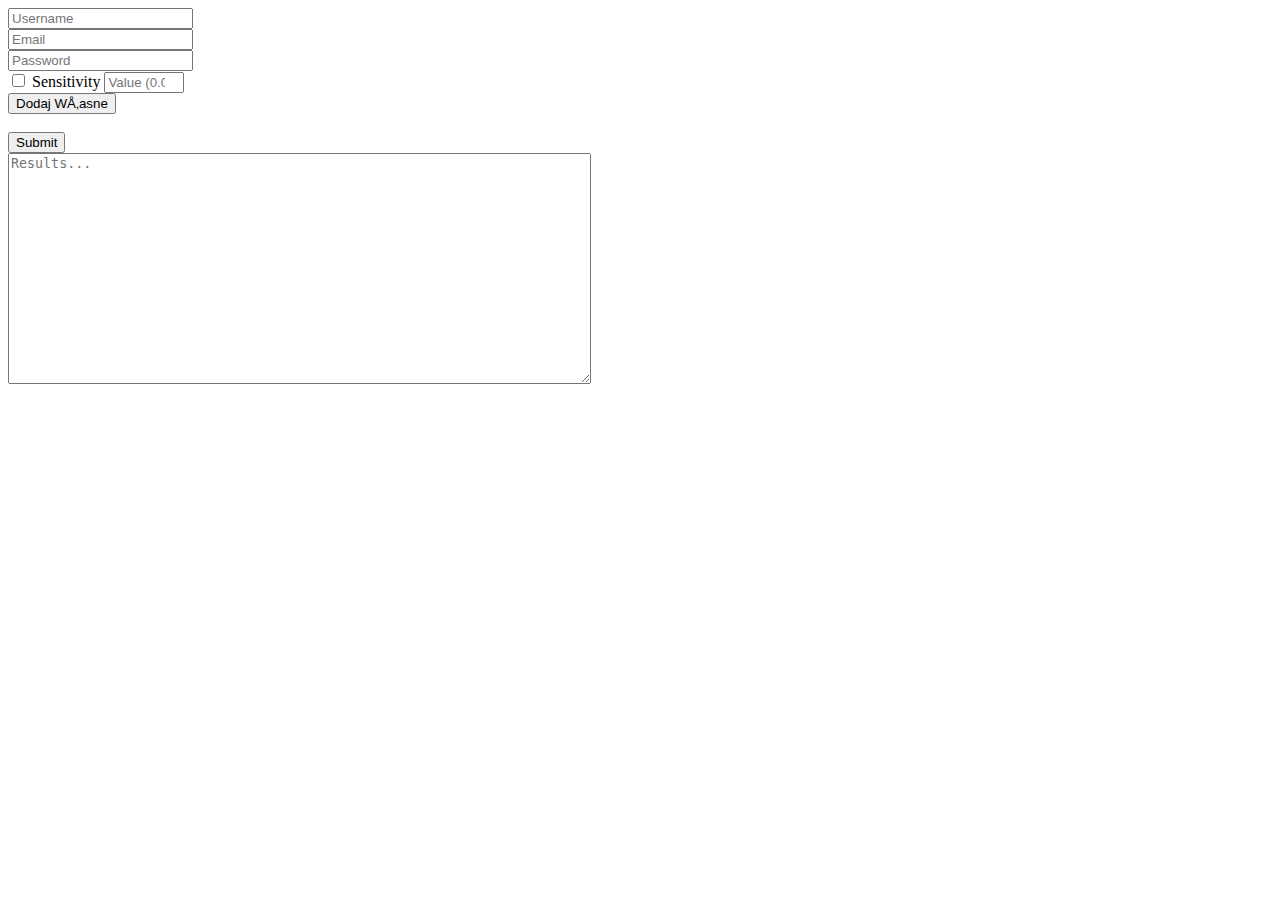
<file: index.html>
<!-- <!DOCTYPE html>
<html lang="en">
<head>
    <meta charset="UTF-8">
    <meta name="viewport" content="width=device-width, initial-scale=1.0">
    <title>Make Your Own Autoexec CS2 File</title>
    <link rel="stylesheet" href="css/style.css">
</head>
<body>
    <header>
        <h1>Autoexec Generator</h1>
    </header>

    <main>
        <form action="generate-autoexec" method="post">
            <input type="checkbox" name="first" id="first">
            <label for="first">First checkbox</label>
        </form>
    </main>
    
</body>
</html> -->

<!-- TEST 1 -->
<!-- <!DOCTYPE html>
<html>
  <head>
    <title>Pobieranie danych z formularza</title>
  </head>
  <body>
    <form id="myForm">
        <input type="text" name="username" placeholder="Username">
        <input type="email" name="email" placeholder="Email">
        <input type="password" name="password" placeholder="Password">
        <button type="submit">Submit</button>
    </form>
    
    <script>
    document.getElementById('myForm').addEventListener('submit', function(event) {
        event.preventDefault(); // zapobiega przeładowaniu strony
    
        const formData = new FormData(event.target);
        const data = {};
    
        // Iterujemy przez wszystkie pola i dodajemy je do obiektu `data`
        formData.forEach((value, key) => {
            data[key] = value;
        });
    
        console.log(data); // Zawiera wszystkie dane z formularza
    });
    </script>
    
  </body>
</html> -->

<!-- TEST 2 -->
<!DOCTYPE html>
<html>
  <head>
    <title>Pobieranie danych z formularza</title>
  </head>
  <body>
    
    
    <form id="myForm">
        <div id="formFields">
            <!-- Standardowe pola formularza -->
            <input type="text" name="username" placeholder="Username"><br>
            <input type="text" name="email" placeholder="Email"><br>
            <input type="password" name="password" placeholder="Password"><br>
            
            <!-- Pole z checkboxem i wartością sensitivity -->
            <label>
                <input type="checkbox" id="sensitivityCheck" name="sensitivityCheck">
                Sensitivity
            </label>
            <input type="number" id="sensitivityValue" name="sensitivityValue" placeholder="Value (0.01 - 10.0)" min="0.01" max="10.0" step="0.01"><br>
        </div>
        
        <!-- Przycisk do dodawania niestandardowych zmiennych -->
        <button type="button" id="addCustom">Dodaj Własne</button><br><br>
        <button type="submit">Submit</button>
    </form>
    
    <textarea id="output" rows="15" cols="70" placeholder="Results..."></textarea>
    
    <script>
    document.getElementById('addCustom').addEventListener('click', function() {
        // Dodajemy nową sekcję niestandardową
        const formFields = document.getElementById('formFields');
        
        // Kontener na nowe pola
        const customField = document.createElement('div');
        customField.classList.add('custom-field');
        
        // Checkbox do aktywacji/dezaktywacji pola
        const activeCheckbox = document.createElement('input');
        activeCheckbox.type = 'checkbox';
        activeCheckbox.checked = true; // Domyślnie zaznaczony
        
        // Pole dla nazwy zmiennej
        const nameInput = document.createElement('input');
        nameInput.type = 'text';
        nameInput.name = 'customName[]';
        nameInput.placeholder = 'Variable Name';
        
        // Pole dla wartości zmiennej
        const valueInput = document.createElement('input');
        valueInput.type = 'text';
        valueInput.name = 'customValue[]';
        valueInput.placeholder = 'Value';
        
        // Pole dla opcjonalnego komentarza
        const commentInput = document.createElement('input');
        commentInput.type = 'text';
        commentInput.name = 'customComment[]';
        commentInput.placeholder = 'Comment (optional)';
        
        // Przycisk do usuwania pola
        const removeButton = document.createElement('button');
        removeButton.textContent = 'X';
        removeButton.type = 'button';
        removeButton.addEventListener('click', function() {
            customField.remove();
        });
        
        // Dodajemy elementy do kontenera
        customField.appendChild(activeCheckbox);
        customField.appendChild(nameInput);
        customField.appendChild(valueInput);
        customField.appendChild(commentInput);
        customField.appendChild(removeButton);
        
        // Dodajemy kontener do formularza
        formFields.appendChild(customField);
    });
    
    document.getElementById('myForm').addEventListener('submit', function(event) {
        event.preventDefault(); // Zapobiega przeładowaniu strony
    
        const formData = new FormData(event.target);
        let outputText = '';
        const maxLabelLength = 30; // Maksymalna długość odstępu dla nazwy zmiennej
        const maxValueLength = 30; // Maksymalna długość odstępu dla wartości
    
        // Standardowe pola formularza (username, email, password)
        formData.forEach((value, key) => {
            if (key !== 'sensitivityCheck' && key !== 'sensitivityValue' && !key.startsWith('custom')) {
                let paddedKey = key + ' '.repeat(maxLabelLength - key.length);
                outputText += `${paddedKey} "${value}"\n`;
            }
        });
    
        // Obsługujemy checkbox i pole wartości sensitivity
        const sensitivityCheck = document.getElementById('sensitivityCheck').checked;
        const sensitivityValue = document.getElementById('sensitivityValue').value;
        if (sensitivityCheck && sensitivityValue) {
            let paddedKey = 'sensitivity' + ' '.repeat(maxLabelLength - 'sensitivity'.length);
            let paddedValue = `"${sensitivityValue}"` + ' '.repeat(maxValueLength - sensitivityValue.length);
            outputText += `${paddedKey} ${paddedValue} // czułość\n`;
        }
    
        // Przechodzimy przez niestandardowe pola (customName[], customValue[], customComment[])
        const customFields = document.querySelectorAll('.custom-field');
        customFields.forEach(field => {
            const isActive = field.querySelector('input[type="checkbox"]').checked;
            const name = field.querySelector('input[name="customName[]"]').value;
            const value = field.querySelector('input[name="customValue[]"]').value;
            const comment = field.querySelector('input[name="customComment[]"]').value;
    
            if (isActive && name && value) {
                let paddedName = name + ' '.repeat(maxLabelLength - name.length);
                let paddedValue = `"${value}"` + ' '.repeat(maxValueLength - value.length);
                outputText += `${paddedName} ${paddedValue}`;
    
                // Dodajemy komentarz, jeśli jest
                if (comment) {
                    outputText += ` // ${comment}`;
                }
    
                outputText += '\n';
            }
        });
    
        // Wstawiamy sformatowany tekst do textarea
        document.getElementById('output').value = outputText;
    });
    </script>


  </body>
</html>
</file>
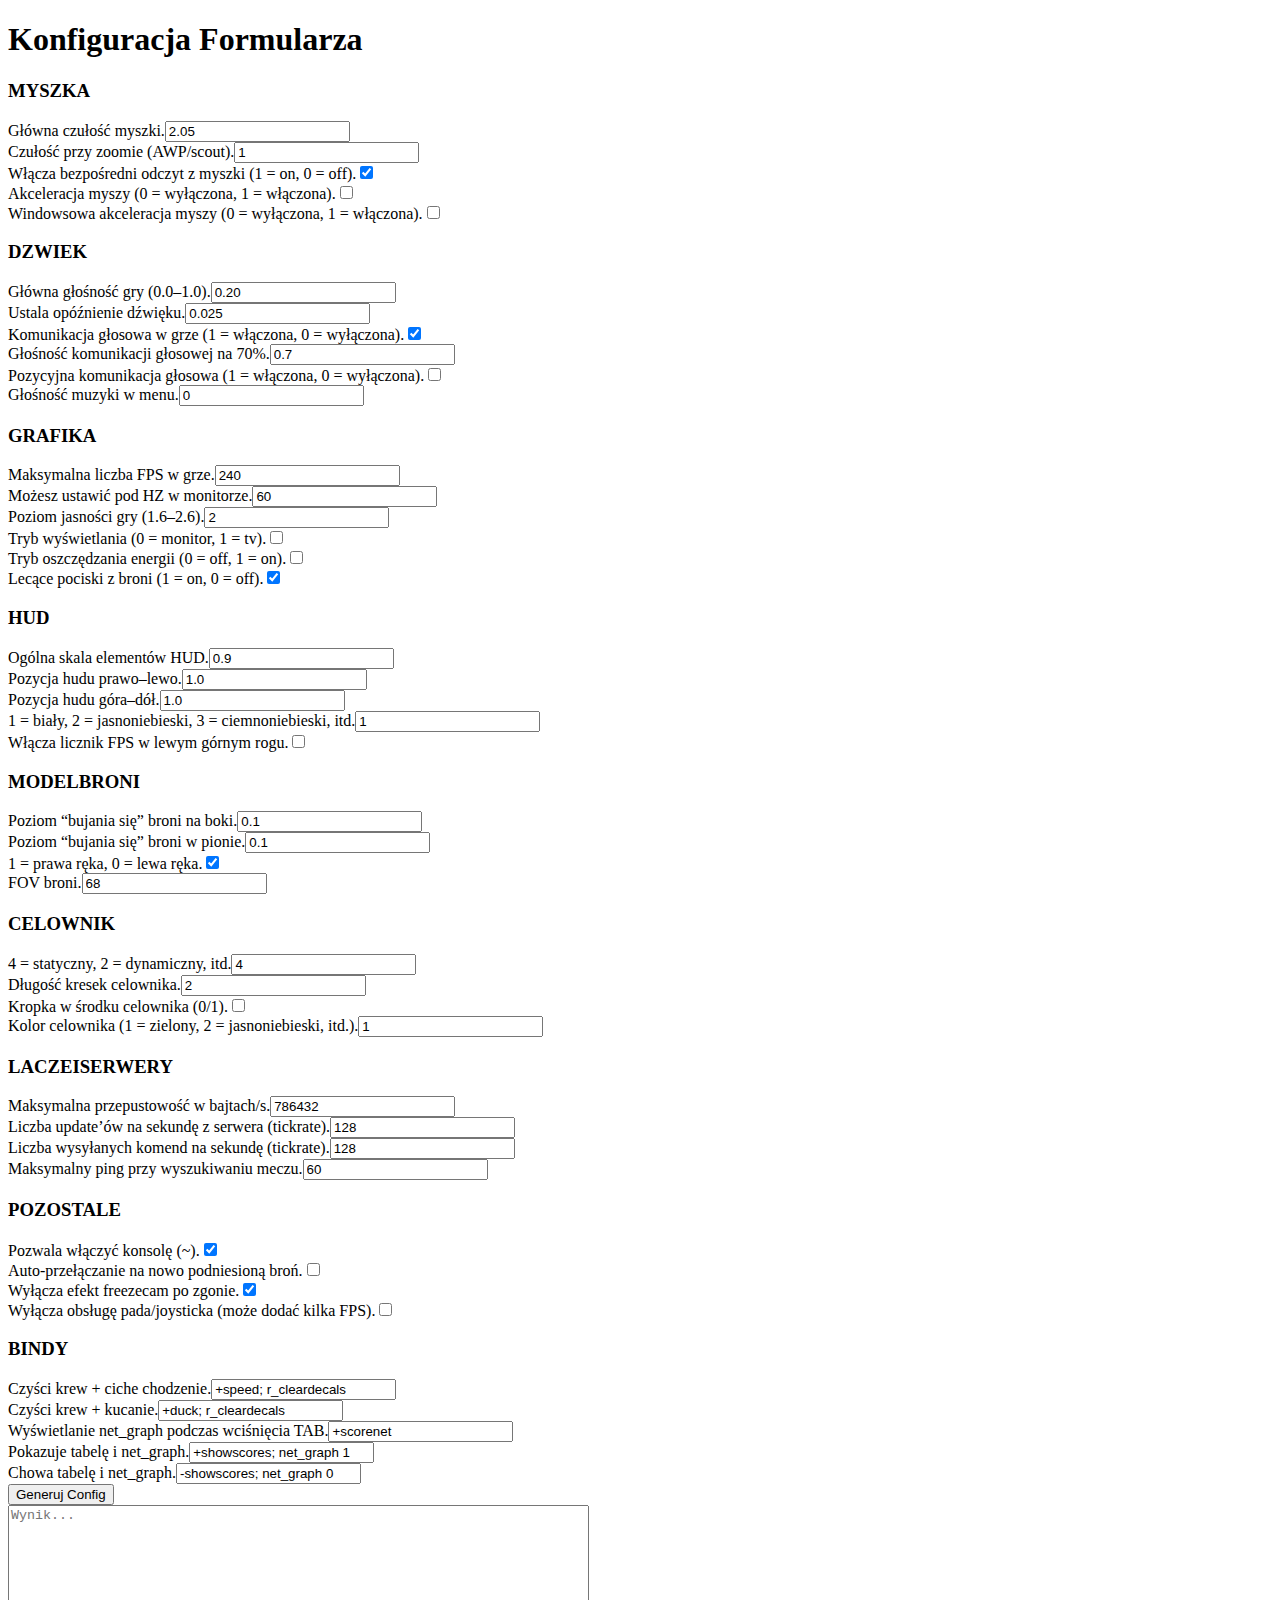
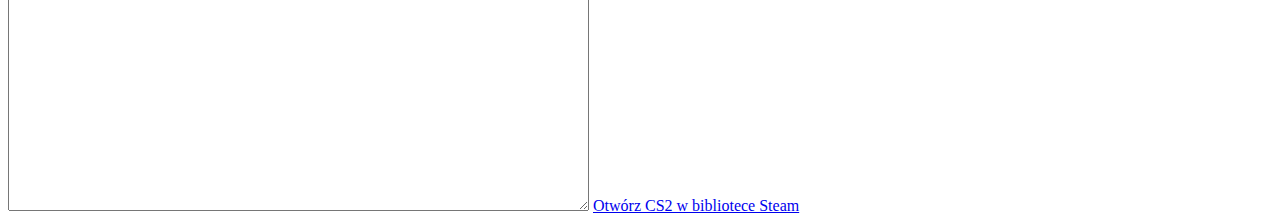
<file: test.html>
<!DOCTYPE html>
<html lang="pl">
<head>
  <meta charset="UTF-8">
  <title>Konfiguracja formularza CS:GO</title>
</head>
<body>
  <h1>Konfiguracja Formularza</h1>
  
  <form id="configForm">
    <div id="formContainer"></div>
    <button type="submit">Generuj Config</button>
  </form>
  
  <textarea id="output" rows="20" cols="70" placeholder="Wynik..."></textarea>

  <a href="steam://nav/games/details/730">Otwórz CS2 w bibliotece Steam</a>


  <script>
    // Konfiguracja sekcji i pól
    const configSections = {
  // 1) MYSZKA
  myszka: [
    {
      name: 'sensitivity',
      type: 'number',
      default: '2.05',
      placeholder: 'Główna czułość myszki',
      description: 'Główna czułość myszki.'
    },
    {
      name: 'zoom_sensitivity_ratio_mouse',
      type: 'number',
      default: '1',
      placeholder: 'Czułość przy zoomie',
      description: 'Czułość przy zoomie (AWP/scout).'
    },
    {
      name: 'm_rawinput',
      type: 'checkbox', 
      default: true, 
      description: 'Włącza bezpośredni odczyt z myszki (1 = on, 0 = off).'
    },
    {
      name: 'm_customaccel',
      type: 'checkbox',
      default: false,
      description: 'Akceleracja myszy (0 = wyłączona, 1 = włączona).'
    },
    {
      name: 'm_mousespeed',
      type: 'checkbox',
      default: false,
      description: 'Windowsowa akceleracja myszy (0 = wyłączona, 1 = włączona).'
    }
  ],

  // 2) DŹWIĘK
  dzwiek: [
    {
      name: 'volume',
      type: 'number',
      default: '0.20',
      placeholder: 'Ogólna głośność gry',
      description: 'Główna głośność gry (0.0–1.0).'
    },
    {
      name: 'snd_mixahead',
      type: 'number',
      default: '0.025',
      placeholder: 'Opóźnienie dźwięku',
      description: 'Ustala opóźnienie dźwięku.'
    },
    {
      name: 'voice_enable',
      type: 'checkbox',
      default: true,
      description: 'Komunikacja głosowa w grze (1 = włączona, 0 = wyłączona).'
    },
    {
      name: 'voice_scale',
      type: 'number',
      default: '0.7',
      placeholder: 'Głośność komunikacji (0–1)',
      description: 'Głośność komunikacji głosowej na 70%.'
    },
    {
      name: 'voice_positional',
      type: 'checkbox',
      default: false,
      description: 'Pozycyjna komunikacja głosowa (1 = włączona, 0 = wyłączona).'
    },
    {
      name: 'snd_menumusic_volume',
      type: 'number',
      default: '0',
      placeholder: 'Muzyka w menu (0–1)',
      description: 'Głośność muzyki w menu.'
    }
  ],

  // 3) GRAFIKA
  grafika: [
    {
      name: 'fps_max',
      type: 'number',
      default: '240',
      placeholder: 'Maksymalna liczba FPS',
      description: 'Maksymalna liczba FPS w grze.'
    },
    {
      name: 'fps_max_menu',
      type: 'number',
      default: '60',
      placeholder: 'Maksymalna liczba FPS w menu',
      description: 'Możesz ustawić pod HZ w monitorze.'
    },
    {
      name: 'mat_monitorgamma',
      type: 'number',
      default: '2',
      placeholder: 'Poziom jasności',
      description: 'Poziom jasności gry (1.6–2.6).'
    },
    {
      name: 'mat_monitorgamma_tv_enabled',
      type: 'checkbox',
      default: false,
      description: 'Tryb wyświetlania (0 = monitor, 1 = tv).'
    },
    {
      name: 'mat_powersavingsmode',
      type: 'checkbox',
      default: false,
      description: 'Tryb oszczędzania energii (0 = off, 1 = on).'
    },
    {
      name: 'r_drawtracers_firstperson',
      type: 'checkbox',
      default: true,
      description: 'Lecące pociski z broni (1 = on, 0 = off).'
    }
  ],

  // 4) HUD
  hud: [
    {
      name: 'hud_scaling',
      type: 'number',
      default: '0.9',
      placeholder: 'Skala HUD (0.5–1.0)',
      description: 'Ogólna skala elementów HUD.'
    },
    {
      name: 'safezonex',
      type: 'number',
      default: '1.0',
      placeholder: 'Pozycja HUD (X)',
      description: 'Pozycja hudu prawo–lewo.'
    },
    {
      name: 'safezoney',
      type: 'number',
      default: '1.0',
      placeholder: 'Pozycja HUD (Y)',
      description: 'Pozycja hudu góra–dół.'
    },
    {
      name: 'cl_hud_color',
      type: 'number',
      default: '1',
      placeholder: 'Kolor HUD',
      description: '1 = biały, 2 = jasnoniebieski, 3 = ciemnoniebieski, itd.'
    },
    {
      name: 'cl_showfps',
      type: 'checkbox',
      default: false,
      description: 'Włącza licznik FPS w lewym górnym rogu.'
    }
  ],

  // 5) MODEL BRONI
  modelBroni: [
    {
      name: 'cl_bobamt_lat',
      type: 'number',
      default: '0.1',
      description: 'Poziom “bujania się” broni na boki.'
    },
    {
      name: 'cl_bobamt_vert',
      type: 'number',
      default: '0.1',
      description: 'Poziom “bujania się” broni w pionie.'
    },
    {
      name: 'cl_righthand',
      type: 'checkbox',
      default: true,
      description: '1 = prawa ręka, 0 = lewa ręka.'
    },
    {
      name: 'viewmodel_fov',
      type: 'number',
      default: '68',
      description: 'FOV broni.'
    }
  ],

  // 6) CELOWNIK
  celownik: [
    {
      name: 'cl_crosshairstyle',
      type: 'number',
      default: '4',
      placeholder: 'Styl celownika',
      description: '4 = statyczny, 2 = dynamiczny, itd.'
    },
    {
      name: 'cl_crosshairsize',
      type: 'number',
      default: '2',
      placeholder: 'Wielkość celownika',
      description: 'Długość kresek celownika.'
    },
    {
      name: 'cl_crosshairdot',
      type: 'checkbox',
      default: false,
      description: 'Kropka w środku celownika (0/1).'
    },
    {
      name: 'cl_crosshaircolor',
      type: 'number',
      default: '1',
      description: 'Kolor celownika (1 = zielony, 2 = jasnoniebieski, itd.).'
    }
  ],

  // 7) ŁĄCZE I SERWERY
  laczeISerwery: [
    {
      name: 'rate',
      type: 'number',
      default: '786432',
      description: 'Maksymalna przepustowość w bajtach/s.'
    },
    {
      name: 'cl_updaterate',
      type: 'number',
      default: '128',
      description: 'Liczba update’ów na sekundę z serwera (tickrate).'
    },
    {
      name: 'cl_cmdrate',
      type: 'number',
      default: '128',
      description: 'Liczba wysyłanych komend na sekundę (tickrate).'
    },
    {
      name: 'mm_dedicated_search_maxping',
      type: 'number',
      default: '60',
      description: 'Maksymalny ping przy wyszukiwaniu meczu.'
    }
  ],

  // 8) POZOSTAŁE KOMENDY
  pozostale: [
    {
      name: 'con_enable',
      type: 'checkbox',
      default: true,
      description: 'Pozwala włączyć konsolę (~).'
    },
    {
      name: 'cl_autowepswitch',
      type: 'checkbox',
      default: false,
      description: 'Auto-przełączanie na nowo podniesioną broń.'
    },
    {
      name: 'cl_disablefreezecam',
      type: 'checkbox',
      default: true,
      description: 'Wyłącza efekt freezecam po zgonie.'
    },
    {
      name: 'joystick',
      type: 'checkbox',
      default: false,
      description: 'Wyłącza obsługę pada/joysticka (może dodać kilka FPS).'
    }
  ],

  // 9) BINDY (skrótowe komendy)
  bindy: [
    {
      name: 'bind SHIFT',
      type: 'text',
      default: '+speed; r_cleardecals',
      description: 'Czyści krew + ciche chodzenie.'
    },
    {
      name: 'bind CTRL',
      type: 'text',
      default: '+duck; r_cleardecals',
      description: 'Czyści krew + kucanie.'
    },
    {
      name: 'bind TAB',
      type: 'text',
      default: '+scorenet',
      description: 'Wyświetlanie net_graph podczas wciśnięcia TAB.'
    },
    {
      name: 'alias +scorenet',
      type: 'text',
      default: '+showscores; net_graph 1',
      description: 'Pokazuje tabelę i net_graph.'
    },
    {
      name: 'alias -scorenet',
      type: 'text',
      default: '-showscores; net_graph 0',
      description: 'Chowa tabelę i net_graph.'
    }
  ]
      // Dodaj kolejne sekcje i pola według potrzeb
    };

    function createFormFields(sectionName, fields) {
      const sectionDiv = document.createElement('div');
      sectionDiv.classList.add('section');
      
      const sectionLabel = document.createElement('h3');
      sectionLabel.textContent = sectionName.toUpperCase();
      sectionDiv.appendChild(sectionLabel);
      
      fields.forEach(field => {
        const fieldContainer = document.createElement('div');
        const label = document.createElement('label');
        label.textContent = field.description;
        
        let input;
        if (field.type === 'checkbox') {
          input = document.createElement('input');
          input.type = 'checkbox';
          input.name = field.name;
          input.checked = field.default;
        } else {
          input = document.createElement('input');
          input.type = field.type;
          input.name = field.name;
          input.placeholder = field.placeholder;
          input.value = field.default;
        }
        
        fieldContainer.appendChild(label);
        fieldContainer.appendChild(input);
        sectionDiv.appendChild(fieldContainer);
      });
      
      return sectionDiv;
    }

    function generateForm() {
      const formContainer = document.getElementById('formContainer');
      formContainer.innerHTML = ''; // Czyści poprzednią zawartość
      
      Object.keys(configSections).forEach(section => {
        const sectionFields = createFormFields(section, configSections[section]);
        formContainer.appendChild(sectionFields);
      });
    }

    document.getElementById('configForm').addEventListener('submit', function(event) {
      event.preventDefault();
      const formData = new FormData(event.target);
      let output = '';
      
      Object.keys(configSections).forEach(section => {
        output += `\n// ${section.toUpperCase()}\n`;
        configSections[section].forEach(field => {
          let value = formData.get(field.name);
          if (field.type === 'checkbox') {
            value = formData.has(field.name) ? '1' : '0';
          }
          output += `${field.name} "${value}" // ${field.description}\n`;
        });
      });
      
      document.getElementById('output').value = output;
    });

    generateForm(); // Generowanie formularza na początku
  </script>
</body>
</html>
</file>
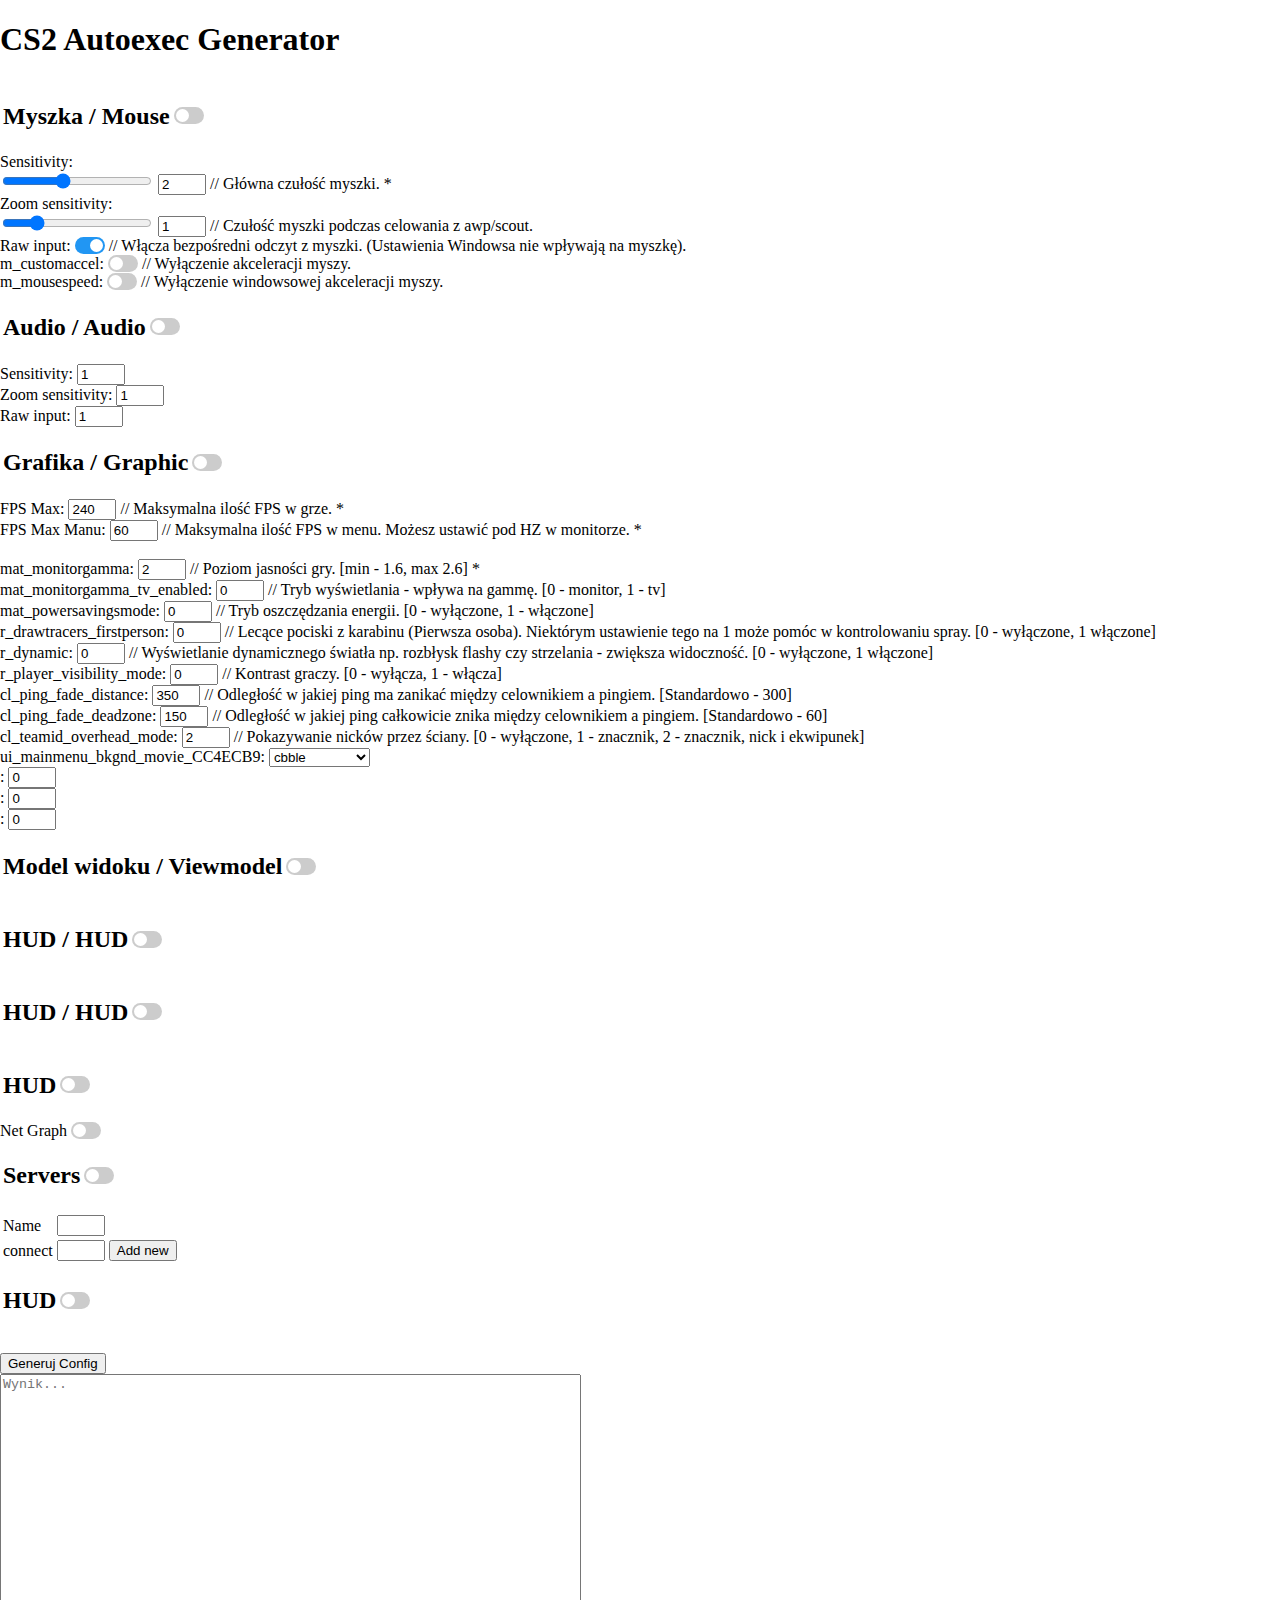
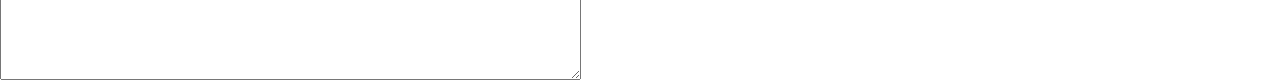
<file: test2.html>
<!DOCTYPE html>
<html lang="pl">
<head>
  <meta charset="UTF-8">
  <title>Make Your Own Autoexec.cfg File to CS2</title>
  <link rel="stylesheet" href="css/style.css">
</head>
<body>
  <h1>CS2 Autoexec Generator</h1>

  <section id="mouse">
    <div id="title">
      <table>
        <tr>
          <td>
            <h2>Myszka / Mouse</h2></td>
          <td>
            <label class="switch">
              <input type="checkbox">
              <span class="slider round"></span>
            </label>
          </td>
        </tr>
      </table>
    </div>
    <div id="content">

    <!-- mouse-sensitivity -->
      <label for="mouse-sensitivity">Sensitivity: </label>
      <br>
      <input type="range" class="range-slider" id="mouse-sensitivity-slider" name="mouse-sensitivity-slider" min="0.01" max="5" step="0.01" value="2"/>

      <input type="number" id="mouse-sensitivity" name="mouse-sensitivity" placeholder="Value (0.01 - 5.0)" min="0.01" max="5.0" step="0.01" value="2">
      <p class="comment">// Główna czułość myszki. *</p>

      <br/>
    
    <!-- zoom_sensitivity_ratio_mouse -->
    <label for="zoom_sensitivity_ratio_mouse">Zoom sensitivity: </label>
      <br>
      <input type="range" class="range-slider" id="zoom-sensitivity-slider" name="zoom-sensitivity-slider" min="0.01" max="5" step="0.01" value="1"/>

      <input type="number" id="zoom-sensitivity-ratio-mouse" name="zoom-sensitivity-ratio-mouse" placeholder="Value (0.01 - 5.0)" min="0.01" max="5.0" step="0.01" value="1">
      <p class="comment">// Czułość myszki podczas celowania z awp/scout.</p>

      <br/>
  
      <label for="m_rawinput">Raw input: </label>
      <label class="switch">
        <input type="checkbox" name="m_rawinput" id="m_rawinput" checked>
        <span class="slider round"></span>
      </label>
      <p class="comment">// Włącza bezpośredni odczyt z myszki. (Ustawienia Windowsa nie wpływają na myszkę).</p>

      <br/>
  
      <label for="m_customaccel">m_customaccel: </label>
      <label class="switch">
        <input type="checkbox" name="m_customaccel" id="m_customaccel">
        <span class="slider round"></span>
      </label>
      <p class="comment">// Wyłączenie akceleracji myszy.</p>

      <br/>
  
      <label for="m_mousespeed">m_mousespeed: </label>
      <label class="switch">
        <input type="checkbox" name="m_mousespeed" id="m_mousespeed">
        <span class="slider round"></span>
      </label>
      <p class="comment">// Wyłączenie windowsowej akceleracji myszy.</p>
  
    </div>
  </section>

  <section id="audio">
    <div id="title">
      <table>
        <tr>
          <td>
            <h2>Audio / Audio</h2></td>
          <td>
            <label class="switch">
              <input type="checkbox">
              <span class="slider round"></span>
            </label></td>
        </tr>
      </table>
    </div>
    <div id="content">
    
      <label for="mouse-sensitivity">Sensitivity: </label>
      <input type="number" name="mouse-sensitivity" id="mouse-sensitivity" placeholder="Value (0.01 - 10.0)" min="0.01" max="10.0" step="0.01" value="1">

      <br/>

      <label for="zoom-sensitivity">Zoom sensitivity: </label>
      <input type="number" name="zoom-sensitivity" id="zoom-sensitivity" placeholder="Value (0.01 - 10.0)" min="0.01" max="10.0" step="0.01" value="1">

      <br/>
  
      <label for="zoom-sensitivity">Raw input: </label>
      <input type="number" name="zoom-sensitivity" id="zoom-sensitivity" placeholder="Value (0.01 - 10.0)" min="0.01" max="10.0" step="0.01" value="1">
  
    </div>
  </section>

  <section id="graphic">
    <div id="title">
      <table>
        <tr>
          <td>
            <h2>Grafika / Graphic</h2></td>
          <td>
            <label class="switch">
              <input type="checkbox">
              <span class="slider round"></span>
            </label></td>
        </tr>
      </table>
    </div>
    <div id="content">
      <!-- fps_max -->
      <label for="fps_max">FPS Max: </label>
      <input type="number" name="fps_max" id="fps_max" placeholder="Value (0.01 - 10.0)" min="60" max="1000" step="1" value="240">
      <p class="comment">// Maksymalna ilość FPS w grze. *</p>

      <br/>
      
      <!-- fps_max_menu -->
      <label for="fps_max_menu">FPS Max Manu: </label>
      <input type="number" name="fps_max_menu" id="fps_max_menu" placeholder="Value (0.01 - 10.0)" min="60" max="500" step="1" value="60">
      <p class="comment">// Maksymalna ilość FPS w menu. Możesz ustawić pod HZ w monitorze. *</p>

      <br/><br/>

      <!-- mat_monitorgamma -->
      <label for="mat_monitorgamma">mat_monitorgamma: </label>
      <input type="number" name="mat_monitorgamma" id="mat_monitorgamma" placeholder="Value (1.6 - 2.6)" min="1.6" max="2.6" step="0.01" value="2">
      <p class="comment">// Poziom jasności gry. [min - 1.6, max 2.6] *</p>

      <br/>

      <!-- mat_monitorgamma_tv_enabled -->
      <label for="mat_monitorgamma_tv_enabled">mat_monitorgamma_tv_enabled: </label>
      <input type="number" name="mat_monitorgamma_tv_enabled" id="mat_monitorgamma_tv_enabled" placeholder="[0 - monitor, 1 - tv]" min="0" max="1" step="1" value="0">
      <p class="comment">// Tryb wyświetlania - wpływa na gammę. [0 - monitor, 1 - tv]</p>

      <br/>

      <!-- mat_powersavingsmode -->
      <label for="mat_powersavingsmode">mat_powersavingsmode: </label>
      <input type="number" name="mat_powersavingsmode" id="mat_powersavingsmode" placeholder="[0 - wyłączone, 1 - włączone]" min="0" max="1" step="1" value="0">
      <p class="comment">// Tryb oszczędzania energii. [0 - wyłączone, 1 - włączone]</p>

      <br/>

      <!-- r_drawtracers_firstperson -->
      <label for="r_drawtracers_firstperson">r_drawtracers_firstperson: </label>
      <input type="number" name="r_drawtracers_firstperson" id="r_drawtracers_firstperson" placeholder="[0 - wyłączone, 1 włączone]" min="0" max="1" step="1" value="0">
      <p class="comment">// Lecące pociski z karabinu (Pierwsza osoba). Niektórym ustawienie tego na 1 może pomóc w kontrolowaniu spray. [0 - wyłączone, 1 włączone]</p>

      <br/>

      <!-- r_dynamic -->
      <label for="r_dynamic">r_dynamic: </label>
      <input type="number" name="r_dynamic" id="r_dynamic" placeholder="[0 - wyłączone, 1 włączone]" min="0" max="1" step="1" value="0">
      <p class="comment">// Wyświetlanie dynamicznego światła np. rozbłysk flashy czy strzelania - zwiększa widoczność. [0 - wyłączone, 1 włączone]</p>

      <br/>

      <!-- r_player_visibility_mode -->
      <label for="r_player_visibility_mode">r_player_visibility_mode: </label>
      <input type="number" name="r_player_visibility_mode" id="r_player_visibility_mode" placeholder="[0 - wyłącza, 1 - włącza] " min="0" max="1" step="1" value="0">
      <p class="comment">// Kontrast graczy. [0 - wyłącza, 1 - włącza]</p>


      <br/>

      <!-- cl_ping_fade_distance -->
      <label for="cl_ping_fade_distance">cl_ping_fade_distance: </label>
      <input type="number" name="cl_ping_fade_distance" id="cl_ping_fade_distance" placeholder="" min="100" max="500" step="1" value="350">
      <p class="comment">// Odległość w jakiej ping ma zanikać między celownikiem a pingiem. [Standardowo - 300]</p>


      <br/>

      <!-- cl_ping_fade_deadzone -->
      <label for="cl_ping_fade_deadzone">cl_ping_fade_deadzone: </label>
      <input type="number" name="cl_ping_fade_deadzone" id="cl_ping_fade_deadzone" placeholder="" min="10" max="300" step="1" value="150">
      <p class="comment">// Odległość w jakiej ping całkowicie znika między celownikiem a pingiem. [Standardowo - 60]</p>


      <br/>

      <!-- cl_teamid_overhead_mode -->
      <label for="cl_teamid_overhead_mode">cl_teamid_overhead_mode: </label>
      <input type="number" name="cl_teamid_overhead_mode" id="cl_teamid_overhead_mode" placeholder="" min="0" max="2" step="1" value="2">
      <p class="comment">// Pokazywanie nicków przez ściany. [0 - wyłączone, 1 - znacznik, 2 - znacznik, nick i ekwipunek]</p>


      <br/>

      <!-- ui_mainmenu_bkgnd_movie_CC4ECB9 -->
      <label for="ui_mainmenu_bkgnd_movie_CC4ECB9">ui_mainmenu_bkgnd_movie_CC4ECB9: </label>
      <!-- <input type="text" name="ui_mainmenu_bkgnd_movie_CC4ECB9" id="ui_mainmenu_bkgnd_movie_CC4ECB9" placeholder="" min="0" max="1" step="1" value="cbble"> -->
      <select name="ui_mainmenu_bkgnd_movie_CC4ECB9" id="ui_mainmenu_bkgnd_movie_CC4ECB9">
        <option value="random">random</option>
        <option value="cbble" selected>cbble</option>
        <option value="sirocco_night">sirocco_night</option>
        <option value="anubis">anubis</option>
        <option value="nuke">nuke</option>
        <option value="ancient">ancient</option>
        <option value="vertigo">vertigo</option>
      </select>
      <p class="comment"></p>


      <br/>

      <!--  -->
      <label for="">: </label>
      <input type="number" name="" id="" placeholder="" min="0" max="1" step="1" value="0">
      <p class="comment"></p>


      <br/>

      <!--  -->
      <label for="">: </label>
      <input type="number" name="" id="" placeholder="" min="0" max="1" step="1" value="0">
      <p class="comment"></p>


      <br/>

      <!--  -->
      <label for="">: </label>
      <input type="number" name="" id="" placeholder="" min="0" max="1" step="1" value="0">
      <p class="comment"></p>


      <br/>
  
    </div>
  </section>

  <section id="viewmodel">
    <div id="title">
      <table>
        <tr>
          <td>
            <h2>Model widoku / Viewmodel</h2></td>
          <td>
            <label class="switch">
              <input type="checkbox">
              <span class="slider round"></span>
            </label></td>
        </tr>
      </table>
    </div>
    <div id="content">

    </div>
  </section>

  <section id="hud">
    <div id="title">
      <table>
        <tr>
          <td>
            <h2>HUD / HUD</h2></td>
          <td>
            <label class="switch">
              <input type="checkbox">
              <span class="slider round"></span>
            </label></td>
        </tr>
      </table>
    </div>
    <div id="content">

    </div>
  </section>

  <section id="view-model">
    <div id="title">
      <table>
        <tr>
          <td>
            <h2>HUD / HUD</h2></td>
          <td>
            <label class="switch">
              <input type="checkbox">
              <span class="slider round"></span>
            </label></td>
        </tr>
      </table>
    </div>
    <div id="content">

    </div>
  </section>



<section id="section-id">
  <div id="title">
    <table>
      <tr>
        <td>
          <h2>HUD</h2></td>
        <td>
          <label class="switch">
            <input type="checkbox">
            <span class="slider round"></span>
          </label></td>
      </tr>
    </table>
  </div>
  <div id="content">

    <span>Net Graph</span>
    <label for="checkbox" class="switch">
      <input type="checkbox" id="checkbox">
      <span class="slider round"></span>
    </label>

  </div>
</section>

  
  

<section id="servers"></section>
<table>
  <tr>
    <td>
      <h2>Servers</h2>
    </td>
    <td>
      <label class="switch">
        <input type="checkbox">
        <span class="slider round"></span>
      </label></td>
  </tr>
</table>
<table>
  <tr>
    <td>
      <span>Name</span>
    </td>
    <td>
      <input type="number" name="server-name" id="server-name">
    </td>
  </tr>
  <tr>
    <td>
      <span>connect</span>
    </td>
    <td>
      <input type="number" name="server-ip" id="server-ip">
    </td>
    <td>
      <button value="add">Add new</button>
    </td>
  </tr>
</table>

<table>
  <tr>
    <td>
      <h2>HUD</h2></td>
    <td>
      <label class="switch">
        <input type="checkbox">
        <span class="slider round"></span>
      </label></td>
  </tr>
</table>

<p></p>
  <form id="configForm">
    <div id="formContainer"></div>
    <button type="submit">Generuj Config</button>
  </form>
  
  <textarea id="output" rows="20" cols="70" placeholder="Wynik..."></textarea>

  <script src="js/script.js"></script>
</body>
</html>
</file>
<file: css/style.css>
body {
    display: block;
    margin: 0;
    padding: 0;
}
header {
    width: 100%;
    text-align: center;
}

section {
    display: ;
}

/* INPUTS ########################################## */
input {
    width: 40px;
}

/* SLIDERS ########################################## */
.range-slider {
    width: 150px;
}

/* COMMENT ########################################## */
p.comment {
    display: inline;
}

/* SWITCH ########################################### */
.switch {
    position: relative;
    display: inline-block;
    width: 30px;
    height: 17px;
  }
  
  .switch input { 
    opacity: 0;
    width: 0;
    height: 0;
  }
  
  .slider {
    position: absolute;
    cursor: pointer;
    top: 0;
    left: 0;
    right: 0;
    bottom: 0;
    background-color: #ccc;
    -webkit-transition: .4s;
    transition: .4s;
  }
  
  .slider:before {
    position: absolute;
    content: "";
    height: 13px;
    width: 13px;
    left: 2px;
    bottom: 2px;
    background-color: white;
    -webkit-transition: .4s;
    transition: .4s;
  }
  
  input:checked + .slider {
    background-color: #2196F3;
  }
  
  input:focus + .slider {
    box-shadow: 0 0 1px #2196F3;
  }
  
  input:checked + .slider:before {
    -webkit-transform: translateX(13px);
    -ms-transform: translateX(13px);
    transform: translateX(13px);
  }
  
  /* Rounded sliders */
  .slider.round {
    border-radius: 17px;
  }
  
  .slider.round:before {
    border-radius: 50%;
  }
  </style>
</file>
